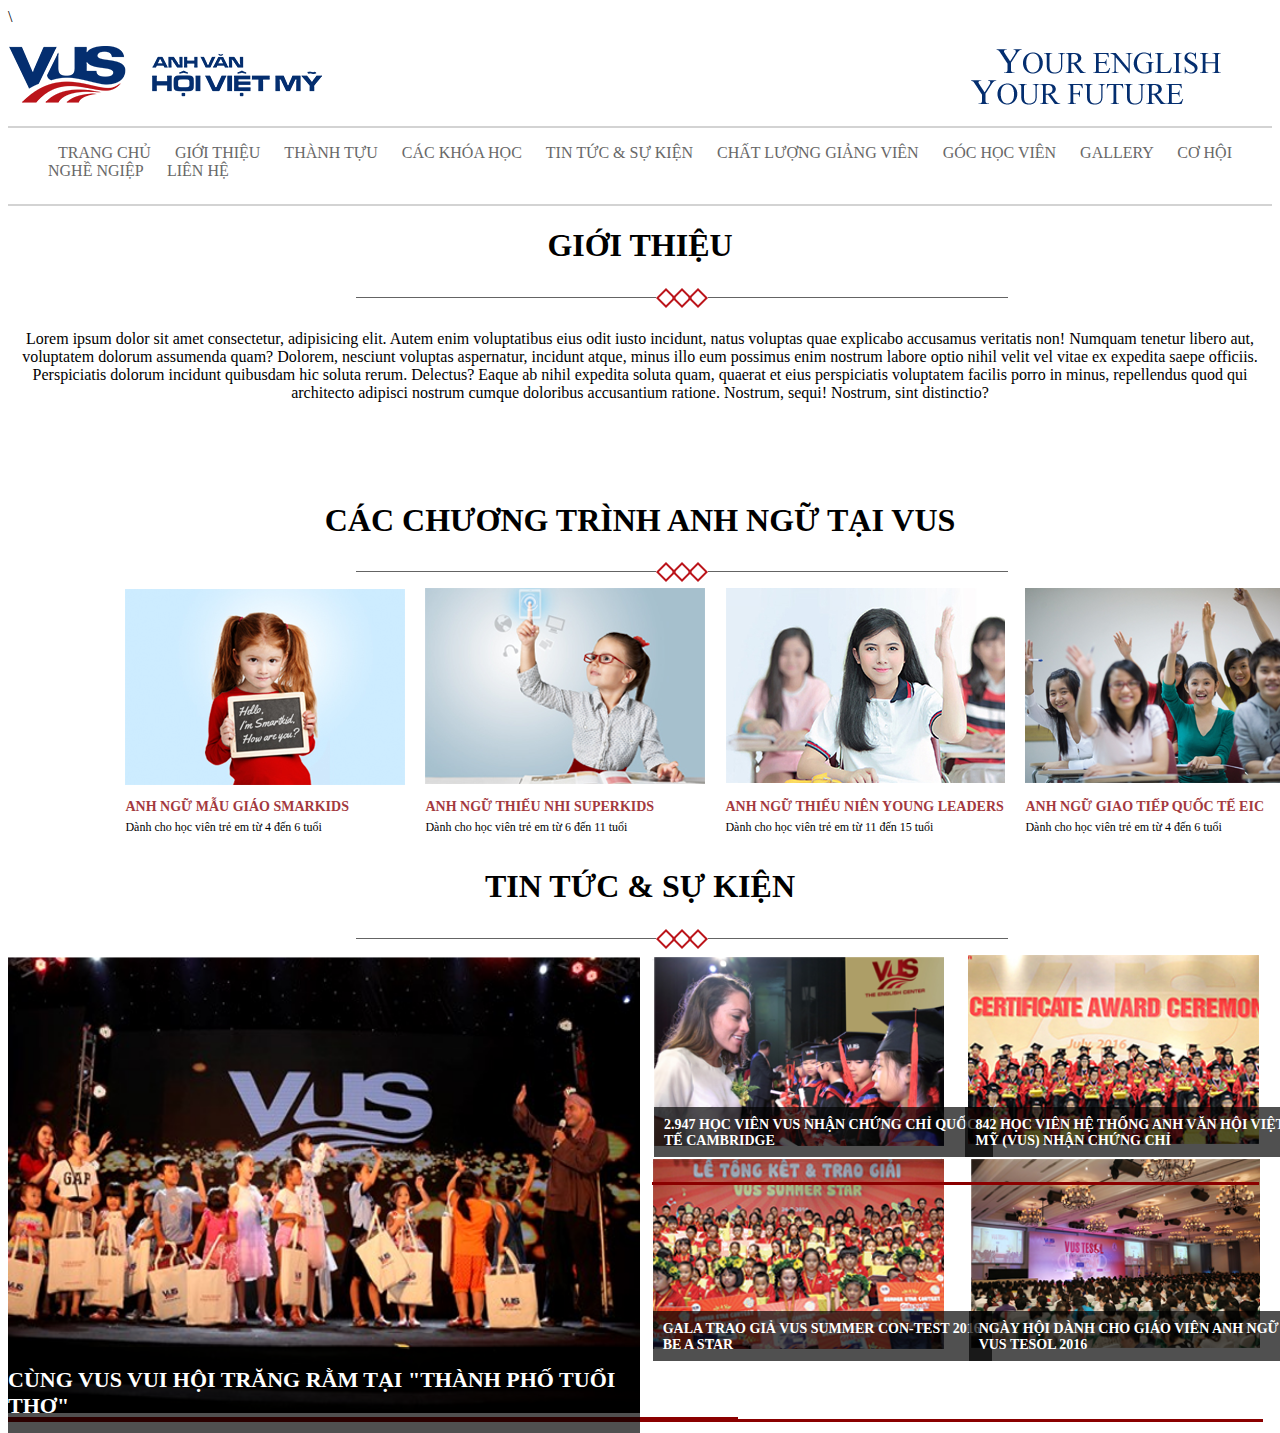
<file: baitap_HTMLbuoi3/index.html>
<!DOCTYPE html>
<html lang="en">

<head>
    <meta charset="UTF-8">
    <meta name="viewport" content="width=device-width, initial-scale=1.0">
    <title>Document</title>\
    <link rel="stylesheet" href="./css.css">
</head>

<body>
    <header>
        <div class="img-left">
            <img src="./../baitap/images/logo.png">
        </div>
        <div class="img-right">
            <img src="./../baitap/images/slogan.png">
        </div>
        <div class="clear-both"></div>
        <hr noshade color="lightgray">
        <nav>
            <ol>
                <li>
                    <a href="#trangchu">trang chủ</a>
                </li>
                <li><a href="#gioithieu">giới thiệu</a>
                </li>
                <li>
                    <a href="#thanhtuu">thành tựu</a>
                </li>
                <li>
                    <a href="#cackhoahoc">các khóa học</a>
                </li>
                <li>
                    <a href="#tintucsukien">tin tức & sự kiện</a>
                </li>
                <li>
                    <a href="#chatluonggv">chất lượng giảng viên</a>
                </li>
                <li>
                    <a href="#gochocvien">góc học viên</a>
                </li>
                <li>
                    <a href="#gallery">gallery</a>
                </li>
                <li>
                    <a href="#cohoinghenghiep">cơ hội nghề ngiệp</a>
                </li>
                <li>
                    <a href="#lienhe">liên hệ</a>
                </li>
            </ol>
        </nav>
        <div class="clear-both"></div>
        <hr noshade color="lightgray">
    </header>
    <div id="intro">
        <div class="gioithieu">
            <div class="tieude">
                <h1>giới thiệu</h1>
            </div>
            <div class="line">
                <img src="./../baitap/images/line.png">
            </div>
            <p>Lorem ipsum dolor sit amet consectetur, adipisicing elit. Autem enim voluptatibus eius odit iusto
                incidunt, natus voluptas quae explicabo accusamus veritatis non! Numquam tenetur libero aut,
                voluptatem
                dolorum assumenda quam?
                Dolorem, nesciunt voluptas aspernatur, incidunt atque, minus illo eum possimus enim nostrum
                labore
                optio
                nihil velit vel vitae ex expedita saepe officiis. Perspiciatis dolorum incidunt quibusdam hic
                soluta
                rerum. Delectus?
                Eaque ab nihil expedita soluta quam, quaerat et eius perspiciatis voluptatem facilis porro in
                minus,
                repellendus quod qui architecto adipisci nostrum cumque doloribus accusantium ratione. Nostrum,
                sequi!
                Nostrum, sint distinctio?</p>

        </div>
        <div class="chuongtrinh">
            <div class="tieude">
                <h1>các chương trình anh ngữ tại vus</h1>
            </div>
            <div class="line">
                <img src="./../baitap/images/line.png">
            </div>
            <div class="list">
                <div class="list__img">
                    <img src="./../baitap/images/chuong_trinh_1.png">
                    <h1>anh ngữ mẫu giáo smarkids</h1>
                    <p>Dành cho học viên trẻ em từ 4 đến 6 tuổi</p>
                </div>
                <div class="list__img">
                    <img src="./../baitap/images/chuong_trinh_2.png">
                    <h1>anh ngữ thiếu nhi superkids</h1>
                    <p>Dành cho học viên trẻ em từ 6 đến 11 tuổi</p>
                </div>
                <div class="list__img">
                    <img src="./../baitap/images/chuong_trinh_3.png">
                    <h1>anh ngữ thiếu niên young leaders</h1>
                    <p>Dành cho học viên trẻ em từ 11 đến 15 tuổi</p>
                </div>
                <div class="list__img">
                    <img src="./../baitap/images/chuong_trinh_4.png">
                    <h1>anh ngữ giao tiếp quốc tế eic</h1>
                    <p>Dành cho học viên trẻ em từ 4 đến 6 tuổi</p>
                </div>
            </div>
        </div>
        <div class="sukien">
            <div class="tieude">
                <h1>tin tức & sự kiện</h1>
            </div>
            <div class="line">
                <img src="./../baitap/images/line.png">
            </div>
            <div class="anhsukien">
                <div class="pic-left">
                    <img src="./../baitap/images/tin_tuc_1.png" alt="">
                    <div class="text">
                        <h1>cùng vus vui hội trăng rằm tại "thành phố tuổi thơ"</h1>
                    </div>
                    <div class="border1"></div>
                </div>
                <div class="pic-right">
                    <div class="pic1 pic-item">
                        <img src="./../baitap/images/tin_tuc_2.png" alt="">
                        <div class="textt">
                            <h1>2.947 học viên vus nhận chứng chỉ quốc tế cambridge</h1>
                        </div>
                        <div class="border2"></div>
                    </div>
                   
                    <div class="pic2 pic-item">
                        <img src="./../baitap/images/tin_tuc_3.png" alt="">
                        <div class="textt">
                            <h1>842 học viên hệ thống anh văn hội việt mỹ (vus) nhận chứng chỉ</h1>
                        </div>
                        <div class="border2"></div>
                    </div>
                    <div class="pic3 pic-item">
                        <img src="./../baitap/images/tin_tuc_4.png" alt="">
                        <div class="textt">
                            <h1>gala trao giả vus summer con-test 2016 be a star</h1>
                        </div>
                        <div class="border2"></div>
                    </div>
                    <div class="pic4 pic-item">
                        <img src="./../baitap/images/tin_tuc_5.png" alt="">
                        <div class="textt">
                            <h1>ngày hội dành cho giáo viên anh ngữ - vus tesol 2016</h1>
                        </div>
                        <div class="border2"></div>
                    </div>
                </div>
            </div>
        </div>

</body>

</html>
</file>
<file: baitap_HTMLbuoi3/css.css>
*{
    box-sizing: border-box;
}
header .img-left{
    float: left;
}
header .img-right{
    float: right;
    margin-right: 50px;
}
.clear-both{
    clear: both;
}
header nav ol{
    list-style: none;
}
header nav ol li{
    text-transform: uppercase;
    display: inline;
    margin: 10px;
   
}
header nav ol li a{
    text-decoration: none;
    color: #686868;
}
#intro .tieude{
    text-transform: uppercase;
    text-align: center;
}
#intro .gioithieu p{
    text-align: center;
    margin-bottom: 100px;
}
#intro {
    width: 100%;
}
#intro .line{
    width: 45%;
    margin: auto;
}
#intro .chuongtrinh .list .list__img h1{
    text-transform: uppercase;
    font-size: 14px;
    color: #a3393e;
    margin-bottom: 5px;
}
#intro .chuongtrinh .list .list__img p{
    margin-top: 5px;
    font-size: 12px;
}
#intro .chuongtrinh .list{
    display: flex;
    width: 83%;
    margin: 0 auto;
}
#intro .chuongtrinh .list .list__img{
    margin: 0 10px;
}
 .anhsukien{
    width: 100%;
}
.anhsukien .pic-left,.pic-right{
    width: 50%;
    float: left;
}
.pic-item img{
    float: left;
    padding:  0 12px 12px 12px;
    width: 50%;
}
.pic-right .pic > img{
    width: 50%;
    height: 244px;

}
.pic-left>img{
    height: 458px;
    width: 100%;
    
}
.border1 {
    background-color: darkred;
    width: 730px;
    height: 5px;
}


.pic-left{
    position: relative;
}
.pic-left .text {
    text-transform: uppercase;
    background-color:rgba(0, 0, 0, 0.685);
    color: white;
    font-size: 11px;
    padding-top: 5px;
    position: absolute;
    top: 84%;
}
.pic-right{
    position: relative;
}
.border h1{
    border-bottom: 8px solid darkred;
}
.pic-right .pic1 .textt h1{
    width: 339px;
    height: 50px;
    padding: 10px;
    text-transform: uppercase;
    background-color:rgba(0, 0, 0, 0.685);
    color: white;
    font-size: 14px;
    position: absolute;
    top: 35%;
    left: 14px;
 }
.pic-right .pic2 .textt h1{
    width: 340px;
    height: 50px;
    padding: 10px;
    text-transform: uppercase;
    background-color:rgba(0, 0, 0, 0.685);
    color: white;
    font-size: 14px;
    position: absolute;
    top: 35%;
    left:51.5%
}
.pic-right .pic3 .textt h1{
    width: 339px;
    height: 50px;
    padding: 10px;
    text-transform: uppercase;
    background-color:rgba(0, 0, 0, 0.685);
    color: white;
    font-size: 14px;
    position: absolute;
    top: 85%;
    left: 2%;
}
.pic-right .pic4 .textt h1{
    width: 339px;
    height: 50px;
    padding: 10px;
    text-transform: uppercase;
    background-color:rgba(0, 0, 0, 0.685);
    color: white;
    font-size: 14px;
    position: absolute;
    top: 85%;
    left:52%;
}
hr .pic1 img{
    border-color: darkred;
}
.pic1 .border2 {
    background-color: darkred;
    width: 341px;
    height: 3px;
    position: absolute;
    top:227px;
    left:12px;
}
.pic2 .border2{
    background-color: darkred;
    width: 341px;
    height: 3px;
    position: absolute;
    top:227px;
    right:13px;
}
.pic3 .border2{
    background-color: darkred;
    width: 341px;
    height: 3px;
    position: absolute;
    top:464px;
    right:9px;
}
.pic4 .border2{
    background-color: darkred;
    width: 341px;
    height: 3px;
    position: absolute;
    top:464px;
    left:12px;
}
</file>
